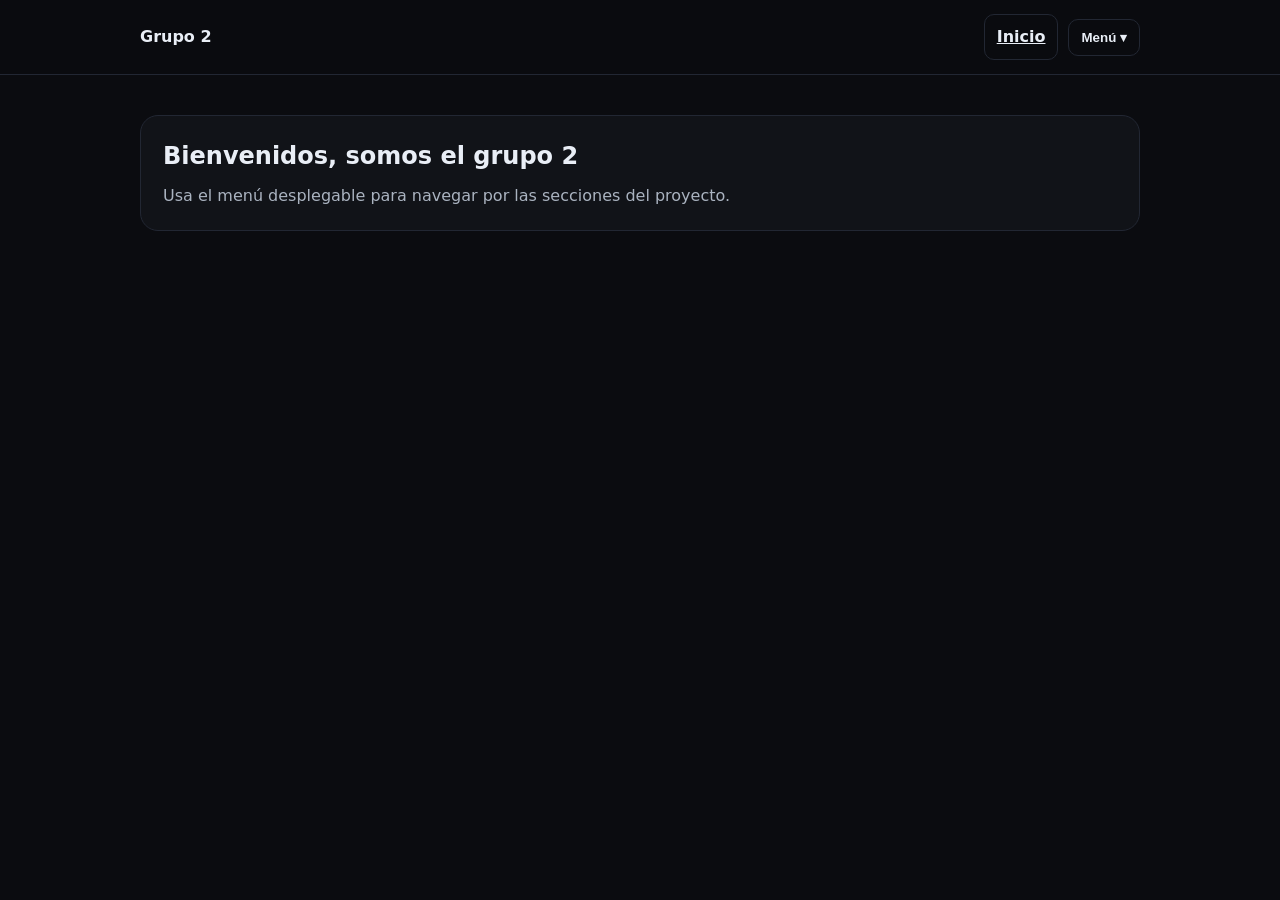
<file: TrabajoFinal/index.html>
<!doctype html>
<html lang="es">
<head>
  <meta charset="utf-8" />
  <meta name="viewport" content="width=device-width, initial-scale=1" />
  <title>Grupo 2 | Inicio</title>
  <link rel="stylesheet" href="assets/styles.css" />
</head>
<body>
<header>
  <div class="container">
    <nav class="navbar">
      <div class="brand">
        <a href="index.html">Grupo 2</a>
      </div>
      <div class="nav-actions">
        <a class="btn" href="index.html">Inicio</a>
        <div class="dropdown">
          <button id="menuBtn" class="btn">Menú ▾</button>
          <div id="menuPanel" class="dropdown-panel">
            
<a href="introduccion.html">1. Introducción</a>
<a href="origen.html">2. Origen y contextualización</a>
<a href="objetivo-general.html">3. Objetivo general</a>
<a href="objetivos-especificos.html">4. Objetivos específicos</a>
<a href="tareas.html">5. Tareas</a>
<a href="recursos-humanos.html">6. Recursos humanos</a>
<a href="recursos-materiales.html">7. Recursos materiales</a>
<a href="cronograma.html">8. Cronograma</a>
<a href="presupuesto.html">9. Presupuesto</a>
<a href="seguimiento-evaluacion.html">10. Seguimiento y evaluación</a>
<a href="anexos-documentacion-tecnica.html">11. Anexos: Documentación técnica</a>
<a href="bibliografia.html">12. Bibliografía</a>

          </div>
        </div>
      </div>
    </nav>
  </div>
</header>
<main>
  <div class="container">
    <section class="card">
      <h1>Bienvenidos, somos el grupo 2</h1>
      <p>Usa el menú desplegable para navegar por las secciones del proyecto.</p>
    </section>
  </div>
</main>
<script src="assets/menu.js"></script>
</body>
</html>
</file>
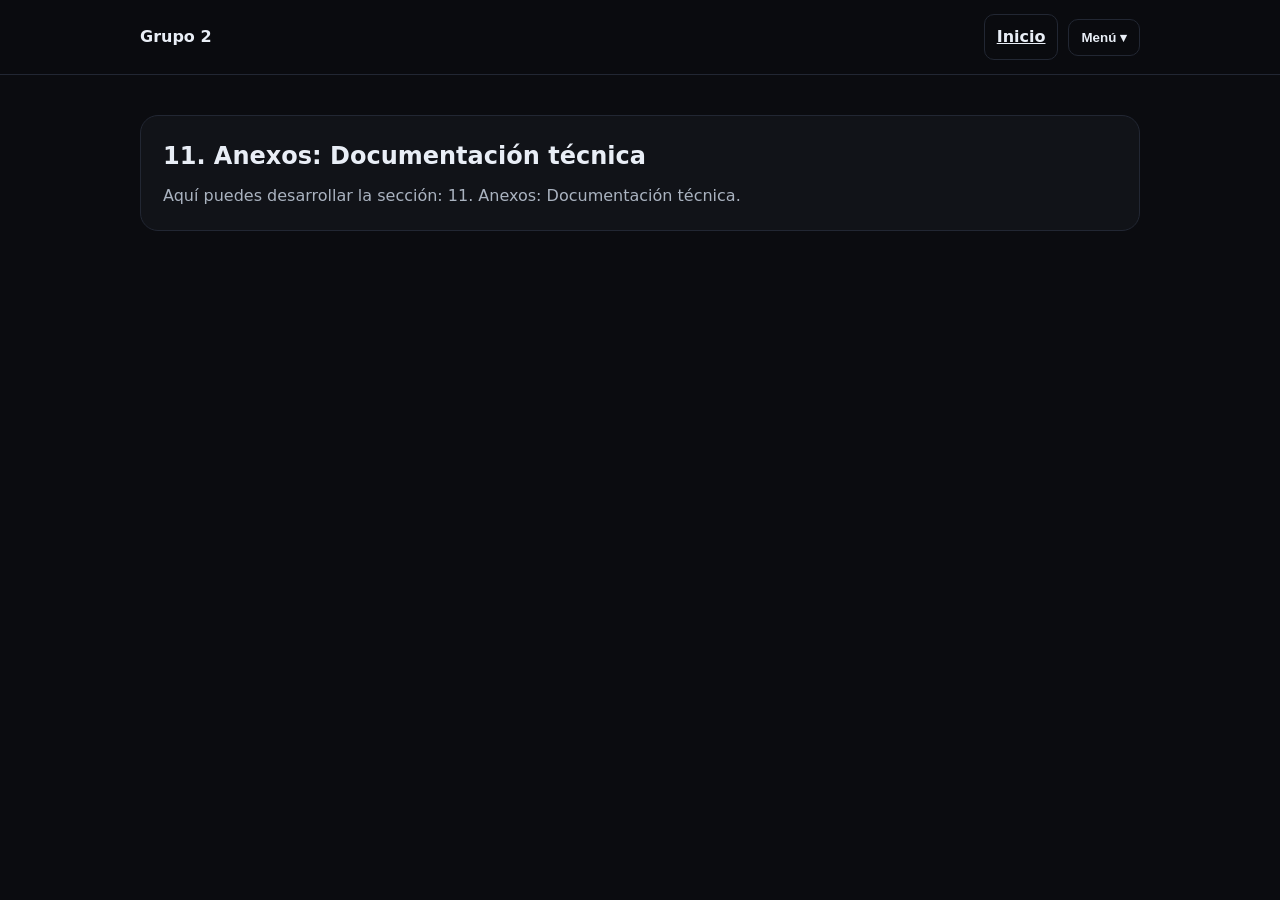
<file: TrabajoFinal/anexos-documentacion-tecnica.html>
<!doctype html>
<html lang="es">
<head>
  <meta charset="utf-8" />
  <meta name="viewport" content="width=device-width, initial-scale=1" />
  <title>Grupo 2 | 11. Anexos: Documentación técnica</title>
  <link rel="stylesheet" href="assets/styles.css" />
</head>
<body>
<header>
  <div class="container">
    <nav class="navbar">
      <div class="brand">
        <a href="index.html">Grupo 2</a>
      </div>
      <div class="nav-actions">
        <a class="btn" href="index.html">Inicio</a>
        <div class="dropdown">
          <button id="menuBtn" class="btn">Menú ▾</button>
          <div id="menuPanel" class="dropdown-panel">
            
<a href="introduccion.html">1. Introducción</a>
<a href="origen.html">2. Origen y contextualización</a>
<a href="objetivo-general.html">3. Objetivo general</a>
<a href="objetivos-especificos.html">4. Objetivos específicos</a>
<a href="tareas.html">5. Tareas</a>
<a href="recursos-humanos.html">6. Recursos humanos</a>
<a href="recursos-materiales.html">7. Recursos materiales</a>
<a href="cronograma.html">8. Cronograma</a>
<a href="presupuesto.html">9. Presupuesto</a>
<a href="seguimiento-evaluacion.html">10. Seguimiento y evaluación</a>
<a href="anexos-documentacion-tecnica.html">11. Anexos: Documentación técnica</a>
<a href="bibliografia.html">12. Bibliografía</a>

          </div>
        </div>
      </div>
    </nav>
  </div>
</header>
<main>
  <div class="container">
    <section class="card">
      <h1>11. Anexos: Documentación técnica</h1>
      <p>Aquí puedes desarrollar la sección: 11. Anexos: Documentación técnica.</p>
    </section>
  </div>
</main>
<script src="assets/menu.js"></script>
</body>
</html>
</file>
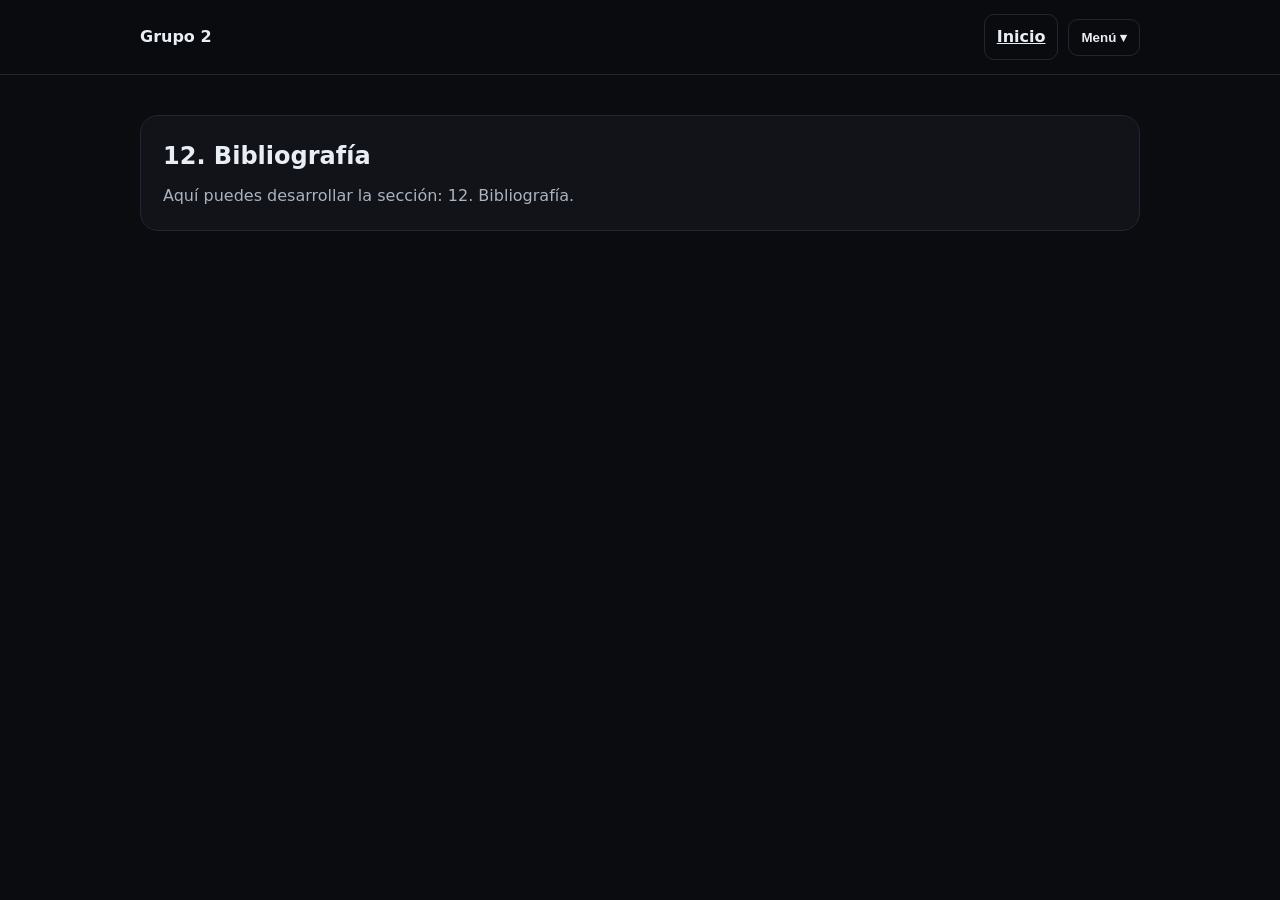
<file: TrabajoFinal/bibliografia.html>
<!doctype html>
<html lang="es">
<head>
  <meta charset="utf-8" />
  <meta name="viewport" content="width=device-width, initial-scale=1" />
  <title>Grupo 2 | 12. Bibliografía</title>
  <link rel="stylesheet" href="assets/styles.css" />
</head>
<body>
<header>
  <div class="container">
    <nav class="navbar">
      <div class="brand">
        <a href="index.html">Grupo 2</a>
      </div>
      <div class="nav-actions">
        <a class="btn" href="index.html">Inicio</a>
        <div class="dropdown">
          <button id="menuBtn" class="btn">Menú ▾</button>
          <div id="menuPanel" class="dropdown-panel">
            
<a href="introduccion.html">1. Introducción</a>
<a href="origen.html">2. Origen y contextualización</a>
<a href="objetivo-general.html">3. Objetivo general</a>
<a href="objetivos-especificos.html">4. Objetivos específicos</a>
<a href="tareas.html">5. Tareas</a>
<a href="recursos-humanos.html">6. Recursos humanos</a>
<a href="recursos-materiales.html">7. Recursos materiales</a>
<a href="cronograma.html">8. Cronograma</a>
<a href="presupuesto.html">9. Presupuesto</a>
<a href="seguimiento-evaluacion.html">10. Seguimiento y evaluación</a>
<a href="anexos-documentacion-tecnica.html">11. Anexos: Documentación técnica</a>
<a href="bibliografia.html">12. Bibliografía</a>

          </div>
        </div>
      </div>
    </nav>
  </div>
</header>
<main>
  <div class="container">
    <section class="card">
      <h1>12. Bibliografía</h1>
      <p>Aquí puedes desarrollar la sección: 12. Bibliografía.</p>
    </section>
  </div>
</main>
<script src="assets/menu.js"></script>
</body>
</html>
</file>
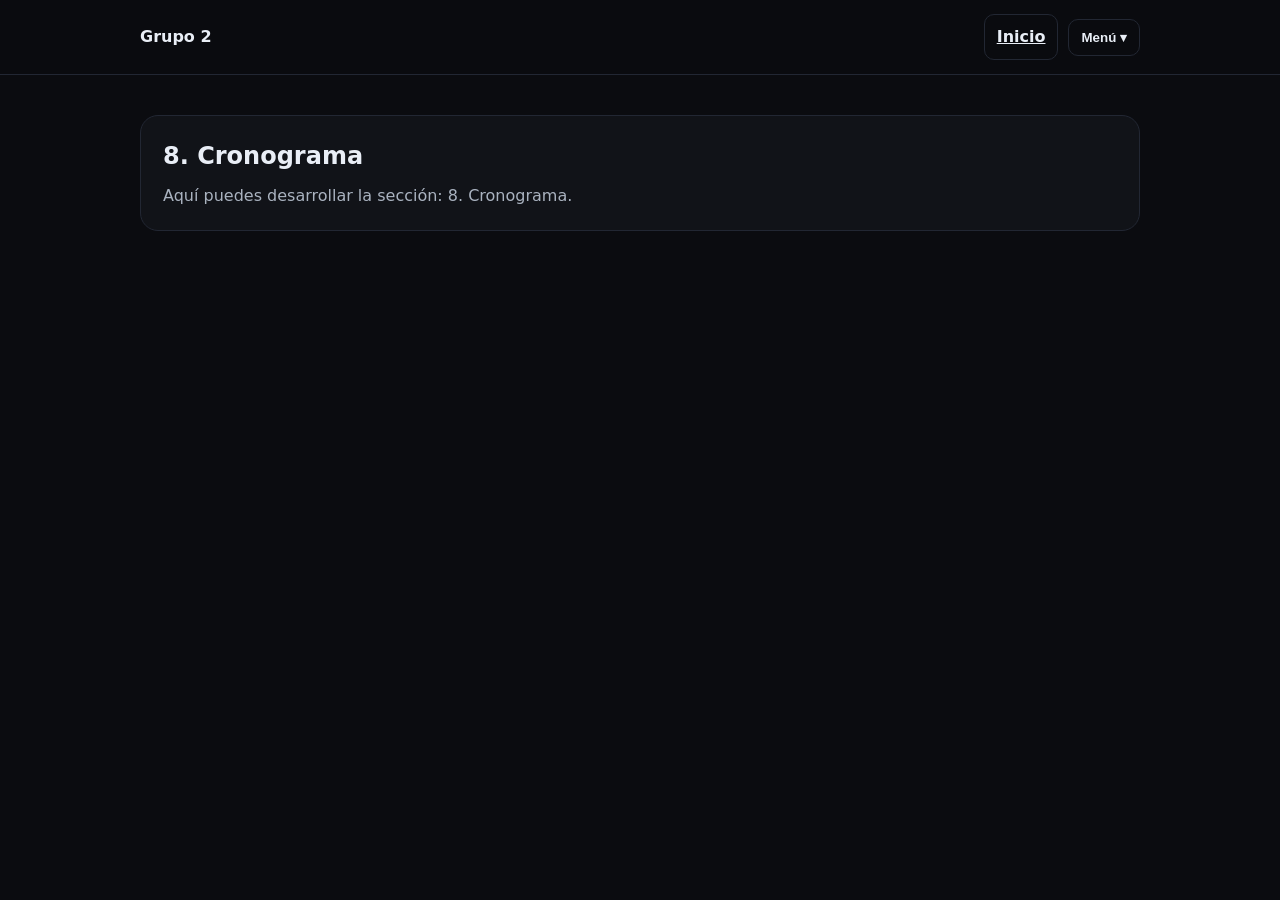
<file: TrabajoFinal/cronograma.html>
<!doctype html>
<html lang="es">
<head>
  <meta charset="utf-8" />
  <meta name="viewport" content="width=device-width, initial-scale=1" />
  <title>Grupo 2 | 8. Cronograma</title>
  <link rel="stylesheet" href="assets/styles.css" />
</head>
<body>
<header>
  <div class="container">
    <nav class="navbar">
      <div class="brand">
        <a href="index.html">Grupo 2</a>
      </div>
      <div class="nav-actions">
        <a class="btn" href="index.html">Inicio</a>
        <div class="dropdown">
          <button id="menuBtn" class="btn">Menú ▾</button>
          <div id="menuPanel" class="dropdown-panel">
            
<a href="introduccion.html">1. Introducción</a>
<a href="origen.html">2. Origen y contextualización</a>
<a href="objetivo-general.html">3. Objetivo general</a>
<a href="objetivos-especificos.html">4. Objetivos específicos</a>
<a href="tareas.html">5. Tareas</a>
<a href="recursos-humanos.html">6. Recursos humanos</a>
<a href="recursos-materiales.html">7. Recursos materiales</a>
<a href="cronograma.html">8. Cronograma</a>
<a href="presupuesto.html">9. Presupuesto</a>
<a href="seguimiento-evaluacion.html">10. Seguimiento y evaluación</a>
<a href="anexos-documentacion-tecnica.html">11. Anexos: Documentación técnica</a>
<a href="bibliografia.html">12. Bibliografía</a>

          </div>
        </div>
      </div>
    </nav>
  </div>
</header>
<main>
  <div class="container">
    <section class="card">
      <h1>8. Cronograma</h1>
      <p>Aquí puedes desarrollar la sección: 8. Cronograma.</p>
    </section>
  </div>
</main>
<script src="assets/menu.js"></script>
</body>
</html>
</file>
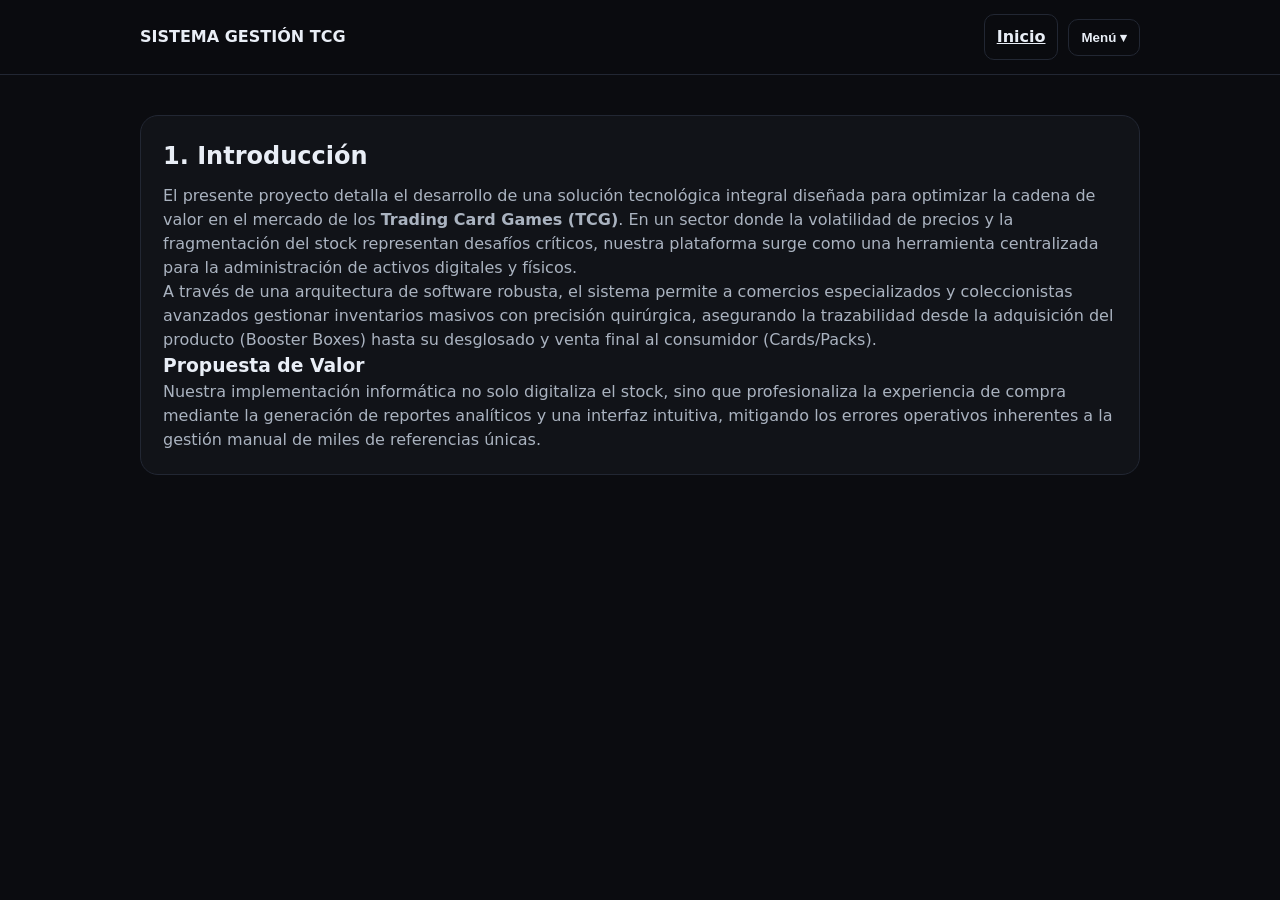
<file: TrabajoFinal/introduccion.html>
<!doctype html>
<html lang="es">
<head>
  <meta charset="utf-8" />
  <meta name="viewport" content="width=device-width, initial-scale=1" />
  <title>Proyecto TCG | 1. Introducción</title>
  <link rel="stylesheet" href="assets/styles.css" />
</head>
<body>
<header>
  <div class="container">
    <nav class="navbar">
      <div class="brand"><a href="index.html">SISTEMA GESTIÓN TCG</a></div>
      <div class="nav-actions">
        <a class="btn" href="index.html">Inicio</a>
        <div class="dropdown">
          <button id="menuBtn" class="btn">Menú ▾</button>
          <div id="menuPanel" class="dropdown-panel">
            <a href="introduccion.html">1. Introducción</a>
            <a href="origen.html">2. Origen y Contextualización</a>
            <a href="objetivo-general.html">3. Objetivo General</a>
            <a href="objetivos-especificos.html">4. Objetivos Específicos</a>
            <a href="tareas.html">5. Tareas</a>
            <a href="recursos-humanos.html">6. Recursos humanos</a>
            <a href="recursos-materiales.html">7. Recursos materiales</a>
            <a href="cronograma.html">8. Cronograma</a>
            <a href="presupuesto.html">9. Presupuesto</a>
            <a href="seguimiento-evaluacion.html">10. Seguimiento y evaluación</a>
            <a href="anexos-documentacion-tecnica.html">11. Anexos: Documentación técnica</a>
            <a href="bibliografia.html">12. Bibliografía</a>
          </div>
        </div>
      </div>
    </nav>
  </div>
</header>
<main>
  <div class="container">
    <section class="card">
      <h1>1. Introducción</h1>
      <p>El presente proyecto detalla el desarrollo de una solución tecnológica integral diseñada para optimizar la cadena de valor en el mercado de los <strong>Trading Card Games (TCG)</strong>. En un sector donde la volatilidad de precios y la fragmentación del stock representan desafíos críticos, nuestra plataforma surge como una herramienta centralizada para la administración de activos digitales y físicos.</p>
      
      <p>A través de una arquitectura de software robusta, el sistema permite a comercios especializados y coleccionistas avanzados gestionar inventarios masivos con precisión quirúrgica, asegurando la trazabilidad desde la adquisición del producto (Booster Boxes) hasta su desglosado y venta final al consumidor (Cards/Packs).</p>
      
      <h3>Propuesta de Valor</h3>
      <p>Nuestra implementación informática no solo digitaliza el stock, sino que profesionaliza la experiencia de compra mediante la generación de reportes analíticos y una interfaz intuitiva, mitigando los errores operativos inherentes a la gestión manual de miles de referencias únicas.</p>
    </section>
  </div>
</main>
<script src="assets/menu.js"></script>
</body>
</html>
</file>
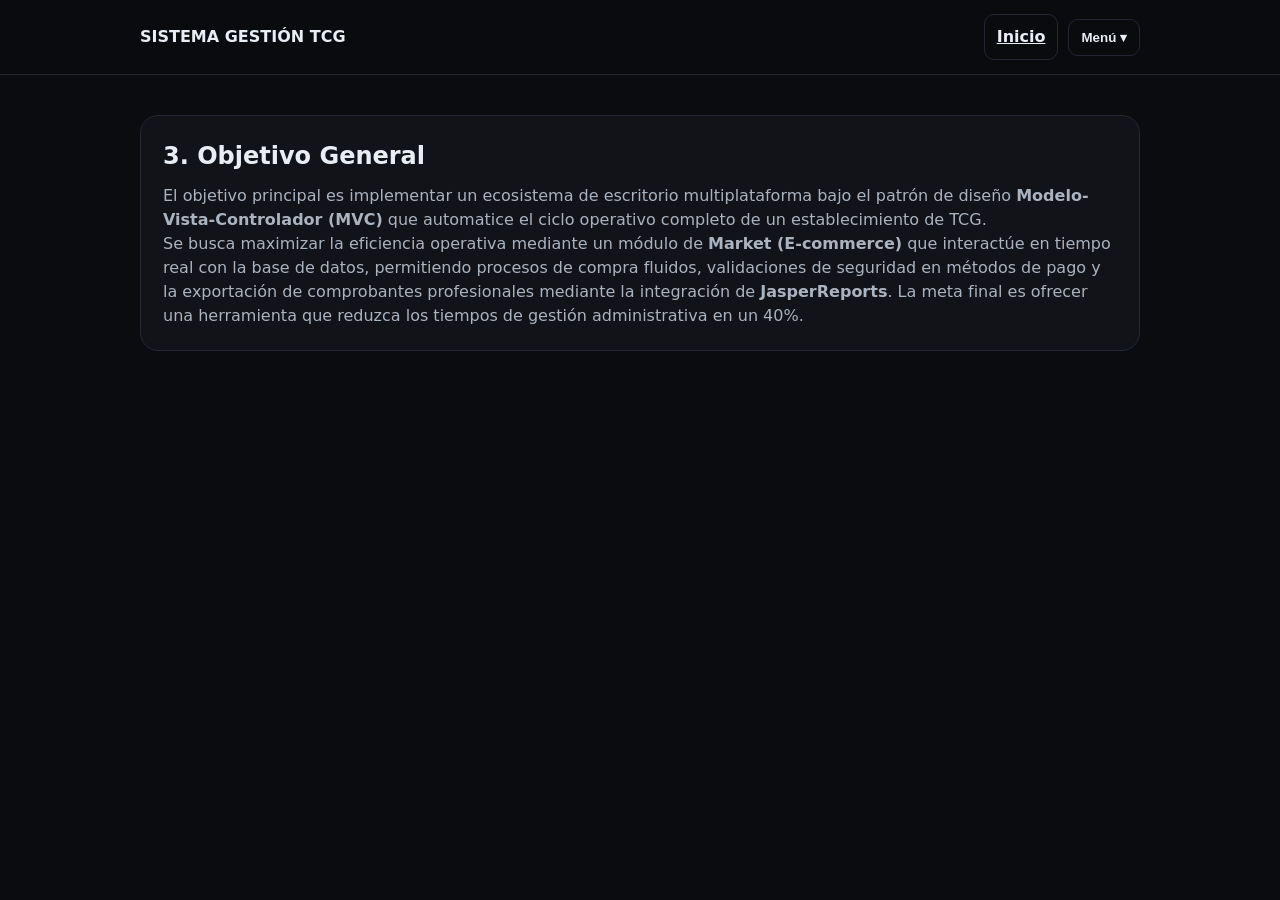
<file: TrabajoFinal/objetivo-general.html>
<!doctype html>
<html lang="es">
<head>
  <meta charset="utf-8" />
  <meta name="viewport" content="width=device-width, initial-scale=1" />
  <title>Proyecto TCG | 3. Objetivo General</title>
  <link rel="stylesheet" href="assets/styles.css" />
</head>
<body>
<header>
  <div class="container">
    <nav class="navbar">
      <div class="brand"><a href="index.html">SISTEMA GESTIÓN TCG</a></div>
      <div class="nav-actions">
        <a class="btn" href="index.html">Inicio</a>
        <div class="dropdown">
          <button id="menuBtn" class="btn">Menú ▾</button>
          <div id="menuPanel" class="dropdown-panel">
            <a href="introduccion.html">1. Introducción</a>
            <a href="origen.html">2. Origen y Contextualización</a>
            <a href="objetivo-general.html">3. Objetivo General</a>
            <a href="objetivos-especificos.html">4. Objetivos Específicos</a>
            <a href="tareas.html">5. Tareas</a>
            <a href="recursos-humanos.html">6. Recursos humanos</a>
            <a href="recursos-materiales.html">7. Recursos materiales</a>
            <a href="cronograma.html">8. Cronograma</a>
            <a href="presupuesto.html">9. Presupuesto</a>
            <a href="seguimiento-evaluacion.html">10. Seguimiento y evaluación</a>
            <a href="anexos-documentacion-tecnica.html">11. Anexos: Documentación técnica</a>
            <a href="bibliografia.html">12. Bibliografía</a>
          </div>
        </div>
      </div>
    </nav>
  </div>
</header>
<main>
  <div class="container">
    <section class="card">
      <h1>3. Objetivo General</h1>
      <p>El objetivo principal es implementar un ecosistema de escritorio multiplataforma bajo el patrón de diseño <strong>Modelo-Vista-Controlador (MVC)</strong> que automatice el ciclo operativo completo de un establecimiento de TCG.</p>
      
      <p>Se busca maximizar la eficiencia operativa mediante un módulo de <strong>Market (E-commerce)</strong> que interactúe en tiempo real con la base de datos, permitiendo procesos de compra fluidos, validaciones de seguridad en métodos de pago y la exportación de comprobantes profesionales mediante la integración de <strong>JasperReports</strong>. La meta final es ofrecer una herramienta que reduzca los tiempos de gestión administrativa en un 40%.</p>
    </section>
  </div>
</main>
<script src="assets/menu.js"></script>
</body>
</html>
</file>
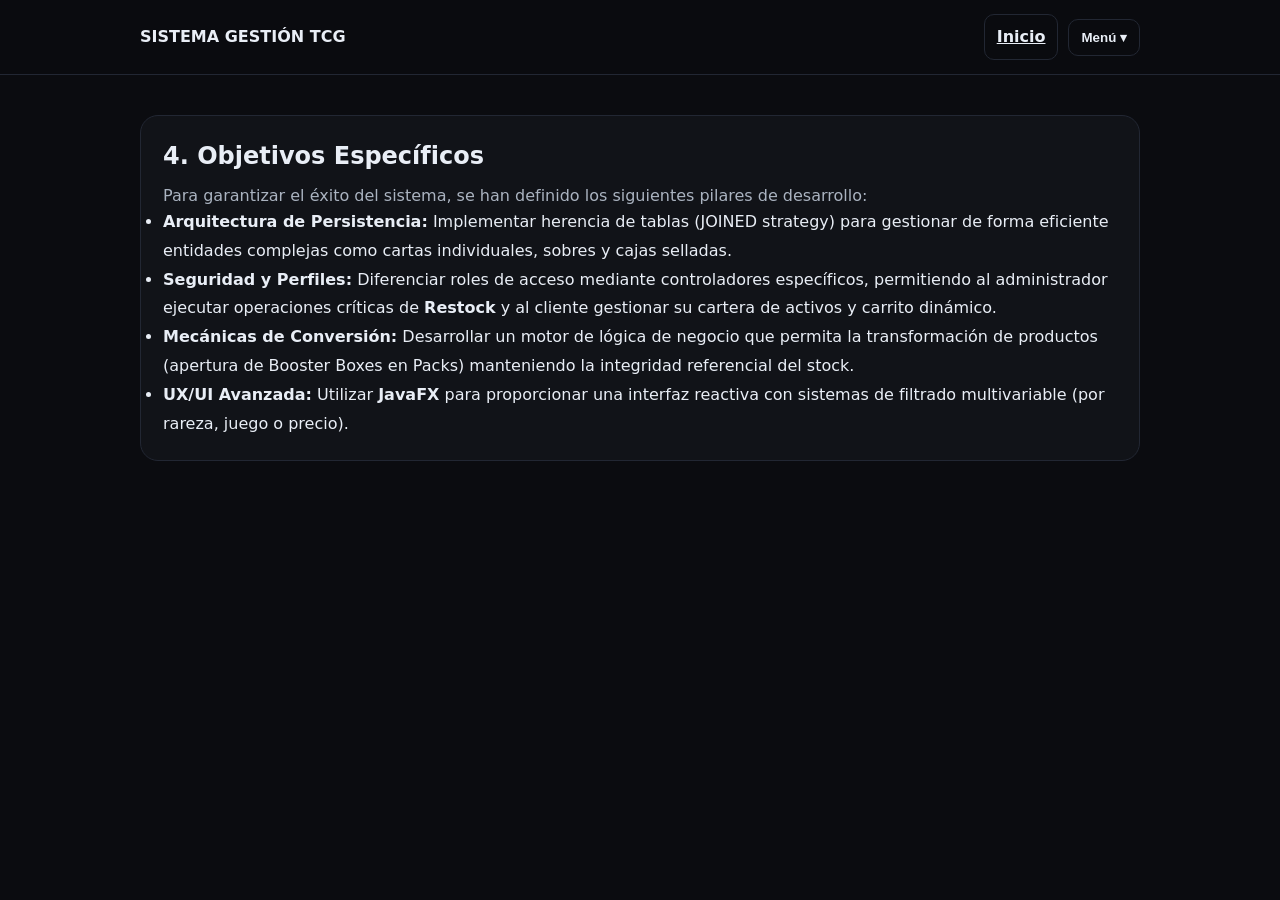
<file: TrabajoFinal/objetivos-especificos.html>
<!doctype html>
<html lang="es">
<head>
  <meta charset="utf-8" />
  <meta name="viewport" content="width=device-width, initial-scale=1" />
  <title>Proyecto TCG | 4. Objetivos Específicos</title>
  <link rel="stylesheet" href="assets/styles.css" />
</head>
<body>
<header>
  <div class="container">
    <nav class="navbar">
      <div class="brand"><a href="index.html">SISTEMA GESTIÓN TCG</a></div>
      <div class="nav-actions">
        <a class="btn" href="index.html">Inicio</a>
        <div class="dropdown">
          <button id="menuBtn" class="btn">Menú ▾</button>
          <div id="menuPanel" class="dropdown-panel">
            <a href="introduccion.html">1. Introducción</a>
            <a href="origen.html">2. Origen y Contextualización</a>
            <a href="objetivo-general.html">3. Objetivo General</a>
            <a href="objetivos-especificos.html">4. Objetivos Específicos</a>
            <a href="tareas.html">5. Tareas</a>
            <a href="recursos-humanos.html">6. Recursos humanos</a>
            <a href="recursos-materiales.html">7. Recursos materiales</a>
            <a href="cronograma.html">8. Cronograma</a>
            <a href="presupuesto.html">9. Presupuesto</a>
            <a href="seguimiento-evaluacion.html">10. Seguimiento y evaluación</a>
            <a href="anexos-documentacion-tecnica.html">11. Anexos: Documentación técnica</a>
            <a href="bibliografia.html">12. Bibliografía</a>
          </div>
        </div>
      </div>
    </nav>
  </div>
</header>
<main>
  <div class="container">
    <section class="card">
      <h1>4. Objetivos Específicos</h1>
      <p>Para garantizar el éxito del sistema, se han definido los siguientes pilares de desarrollo:</p>
      
      <ul style="line-height: 1.8;">
        <li><strong>Arquitectura de Persistencia:</strong> Implementar herencia de tablas (JOINED strategy) para gestionar de forma eficiente entidades complejas como cartas individuales, sobres y cajas selladas.</li>
        <li><strong>Seguridad y Perfiles:</strong> Diferenciar roles de acceso mediante controladores específicos, permitiendo al administrador ejecutar operaciones críticas de <strong>Restock</strong> y al cliente gestionar su cartera de activos y carrito dinámico.</li>
        <li><strong>Mecánicas de Conversión:</strong> Desarrollar un motor de lógica de negocio que permita la transformación de productos (apertura de Booster Boxes en Packs) manteniendo la integridad referencial del stock.</li>
        <li><strong>UX/UI Avanzada:</strong> Utilizar <strong>JavaFX</strong> para proporcionar una interfaz reactiva con sistemas de filtrado multivariable (por rareza, juego o precio).</li>
      </ul>
    </section>
  </div>
</main>
<script src="assets/menu.js"></script>
</body>
</html>
</file>
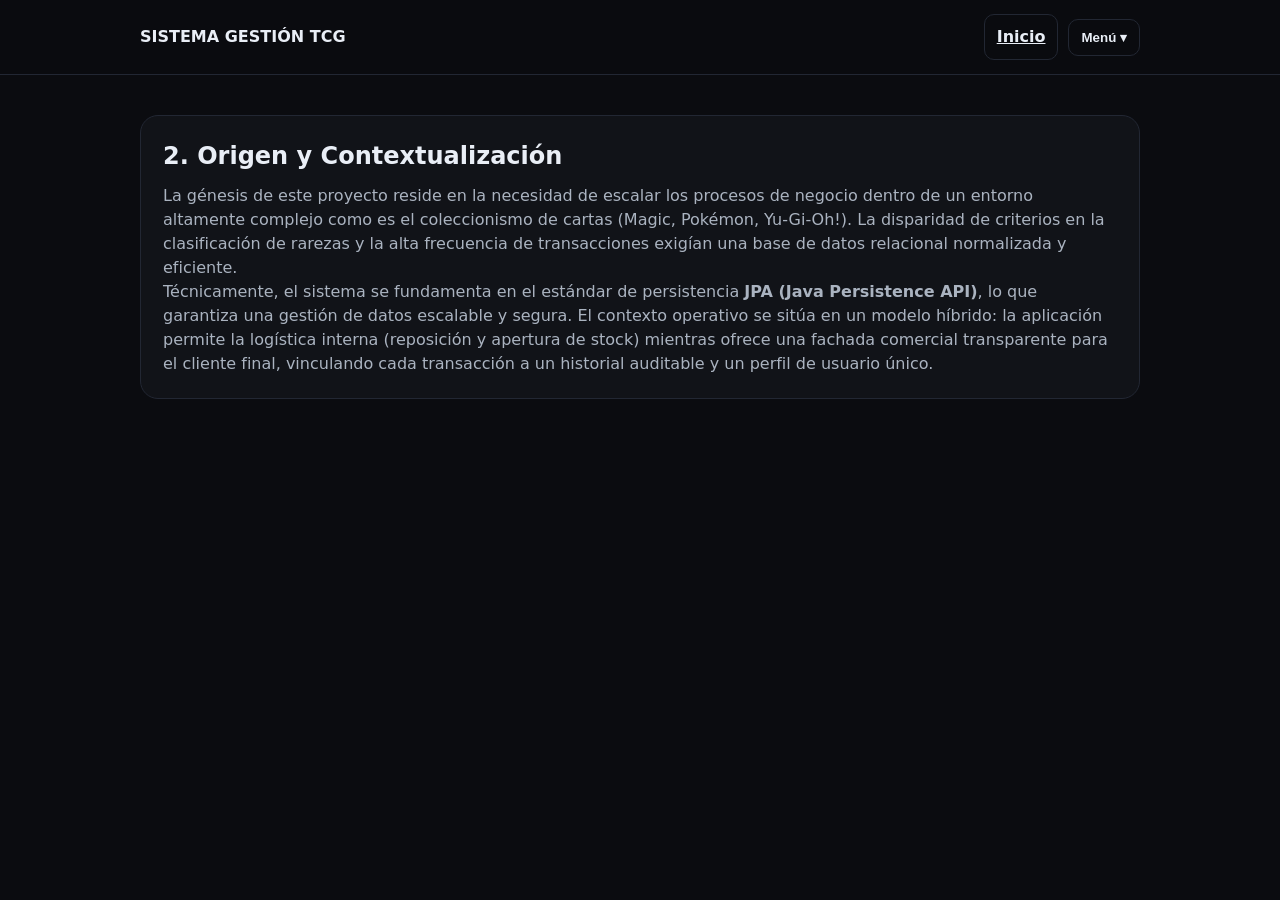
<file: TrabajoFinal/origen.html>
<!doctype html>
<html lang="es">
<head>
  <meta charset="utf-8" />
  <meta name="viewport" content="width=device-width, initial-scale=1" />
  <title>Proyecto TCG | 2. Origen</title>
  <link rel="stylesheet" href="assets/styles.css" />
</head>
<body>
<header>
  <div class="container">
    <nav class="navbar">
      <div class="brand"><a href="index.html">SISTEMA GESTIÓN TCG</a></div>
      <div class="nav-actions">
        <a class="btn" href="index.html">Inicio</a>
        <div class="dropdown">
          <button id="menuBtn" class="btn">Menú ▾</button>
          <div id="menuPanel" class="dropdown-panel">
            <a href="introduccion.html">1. Introducción</a>
            <a href="origen.html">2. Origen y Contextualización</a>
            <a href="objetivo-general.html">3. Objetivo General</a>
            <a href="objetivos-especificos.html">4. Objetivos Específicos</a>
            <a href="tareas.html">5. Tareas</a>
            <a href="recursos-humanos.html">6. Recursos humanos</a>
            <a href="recursos-materiales.html">7. Recursos materiales</a>
            <a href="cronograma.html">8. Cronograma</a>
            <a href="presupuesto.html">9. Presupuesto</a>
            <a href="seguimiento-evaluacion.html">10. Seguimiento y evaluación</a>
            <a href="anexos-documentacion-tecnica.html">11. Anexos: Documentación técnica</a>
            <a href="bibliografia.html">12. Bibliografía</a>
          </div>
        </div>
      </div>
    </nav>
  </div>
</header>
<main>
  <div class="container">
    <section class="card">
      <h1>2. Origen y Contextualización</h1>
      <p>La génesis de este proyecto reside en la necesidad de escalar los procesos de negocio dentro de un entorno altamente complejo como es el coleccionismo de cartas (Magic, Pokémon, Yu-Gi-Oh!). La disparidad de criterios en la clasificación de rarezas y la alta frecuencia de transacciones exigían una base de datos relacional normalizada y eficiente.</p>
      
      <p>Técnicamente, el sistema se fundamenta en el estándar de persistencia <strong>JPA (Java Persistence API)</strong>, lo que garantiza una gestión de datos escalable y segura. El contexto operativo se sitúa en un modelo híbrido: la aplicación permite la logística interna (reposición y apertura de stock) mientras ofrece una fachada comercial transparente para el cliente final, vinculando cada transacción a un historial auditable y un perfil de usuario único.</p>
    </section>
  </div>
</main>
<script src="assets/menu.js"></script>
</body>
</html>
</file>
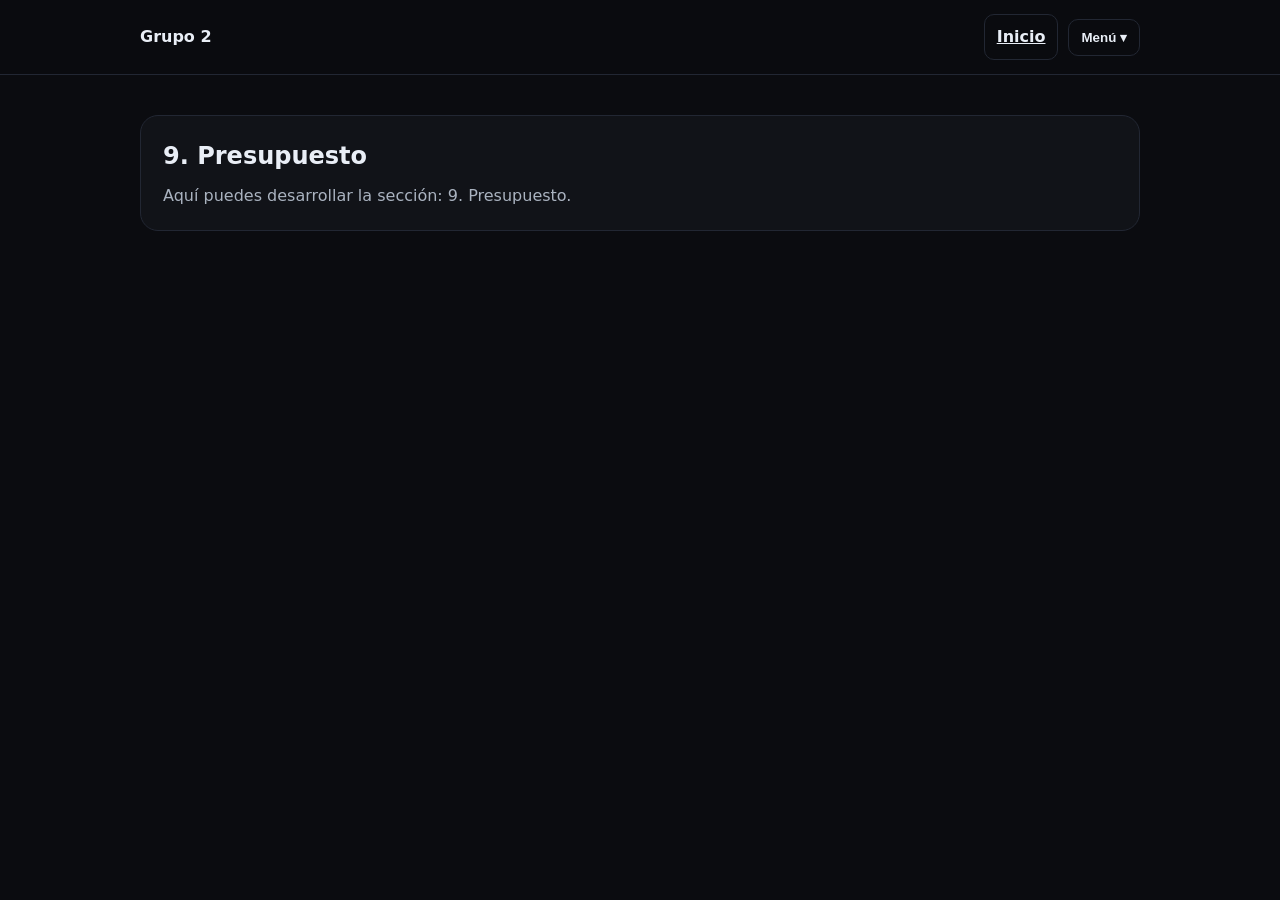
<file: TrabajoFinal/presupuesto.html>
<!doctype html>
<html lang="es">
<head>
  <meta charset="utf-8" />
  <meta name="viewport" content="width=device-width, initial-scale=1" />
  <title>Grupo 2 | 9. Presupuesto</title>
  <link rel="stylesheet" href="assets/styles.css" />
</head>
<body>
<header>
  <div class="container">
    <nav class="navbar">
      <div class="brand">
        <a href="index.html">Grupo 2</a>
      </div>
      <div class="nav-actions">
        <a class="btn" href="index.html">Inicio</a>
        <div class="dropdown">
          <button id="menuBtn" class="btn">Menú ▾</button>
          <div id="menuPanel" class="dropdown-panel">
            
<a href="introduccion.html">1. Introducción</a>
<a href="origen.html">2. Origen y contextualización</a>
<a href="objetivo-general.html">3. Objetivo general</a>
<a href="objetivos-especificos.html">4. Objetivos específicos</a>
<a href="tareas.html">5. Tareas</a>
<a href="recursos-humanos.html">6. Recursos humanos</a>
<a href="recursos-materiales.html">7. Recursos materiales</a>
<a href="cronograma.html">8. Cronograma</a>
<a href="presupuesto.html">9. Presupuesto</a>
<a href="seguimiento-evaluacion.html">10. Seguimiento y evaluación</a>
<a href="anexos-documentacion-tecnica.html">11. Anexos: Documentación técnica</a>
<a href="bibliografia.html">12. Bibliografía</a>

          </div>
        </div>
      </div>
    </nav>
  </div>
</header>
<main>
  <div class="container">
    <section class="card">
      <h1>9. Presupuesto</h1>
      <p>Aquí puedes desarrollar la sección: 9. Presupuesto.</p>
    </section>
  </div>
</main>
<script src="assets/menu.js"></script>
</body>
</html>
</file>
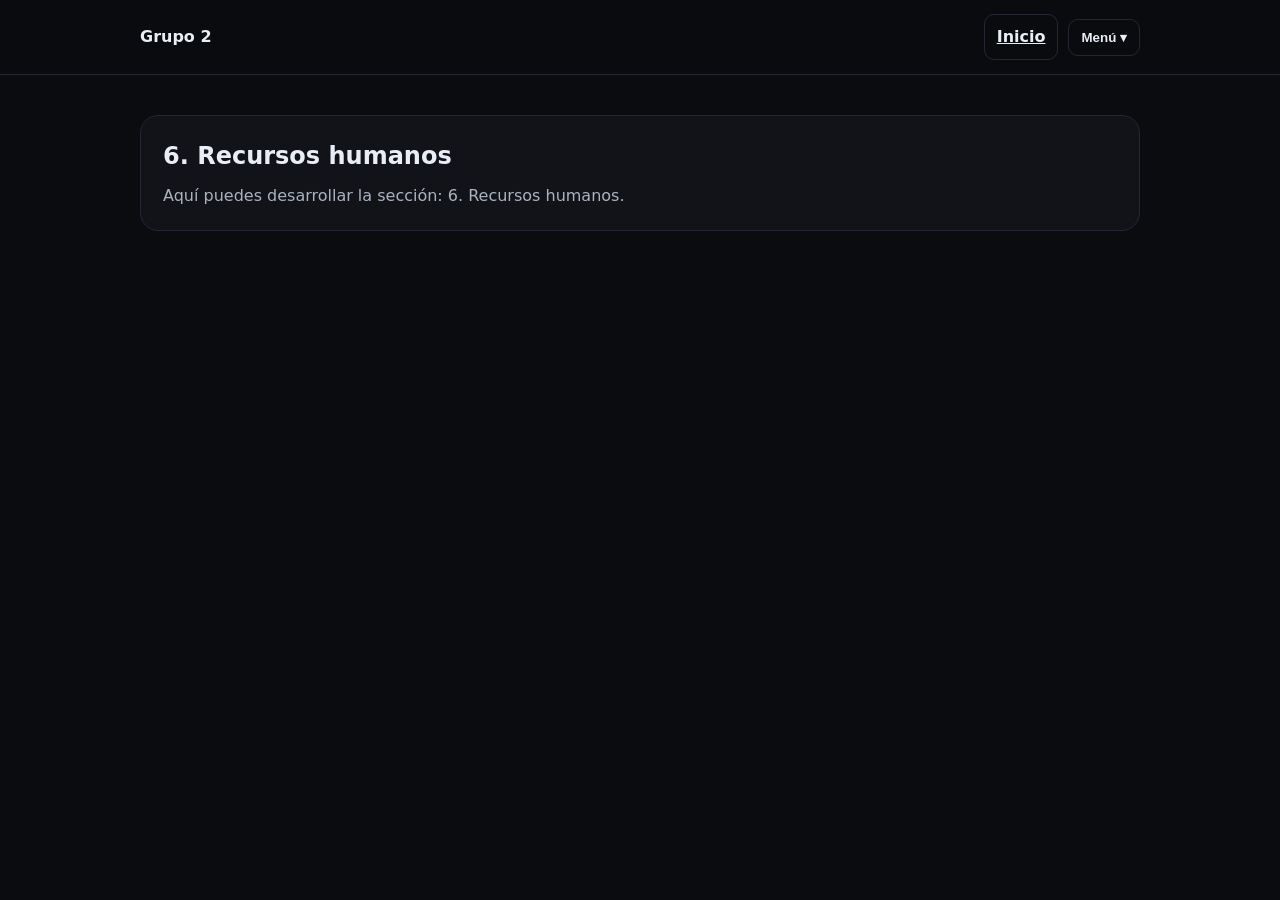
<file: TrabajoFinal/recursos-humanos.html>
<!doctype html>
<html lang="es">
<head>
  <meta charset="utf-8" />
  <meta name="viewport" content="width=device-width, initial-scale=1" />
  <title>Grupo 2 | 6. Recursos humanos</title>
  <link rel="stylesheet" href="assets/styles.css" />
</head>
<body>
<header>
  <div class="container">
    <nav class="navbar">
      <div class="brand">
        <a href="index.html">Grupo 2</a>
      </div>
      <div class="nav-actions">
        <a class="btn" href="index.html">Inicio</a>
        <div class="dropdown">
          <button id="menuBtn" class="btn">Menú ▾</button>
          <div id="menuPanel" class="dropdown-panel">
            
<a href="introduccion.html">1. Introducción</a>
<a href="origen.html">2. Origen y contextualización</a>
<a href="objetivo-general.html">3. Objetivo general</a>
<a href="objetivos-especificos.html">4. Objetivos específicos</a>
<a href="tareas.html">5. Tareas</a>
<a href="recursos-humanos.html">6. Recursos humanos</a>
<a href="recursos-materiales.html">7. Recursos materiales</a>
<a href="cronograma.html">8. Cronograma</a>
<a href="presupuesto.html">9. Presupuesto</a>
<a href="seguimiento-evaluacion.html">10. Seguimiento y evaluación</a>
<a href="anexos-documentacion-tecnica.html">11. Anexos: Documentación técnica</a>
<a href="bibliografia.html">12. Bibliografía</a>

          </div>
        </div>
      </div>
    </nav>
  </div>
</header>
<main>
  <div class="container">
    <section class="card">
      <h1>6. Recursos humanos</h1>
      <p>Aquí puedes desarrollar la sección: 6. Recursos humanos.</p>
    </section>
  </div>
</main>
<script src="assets/menu.js"></script>
</body>
</html>
</file>
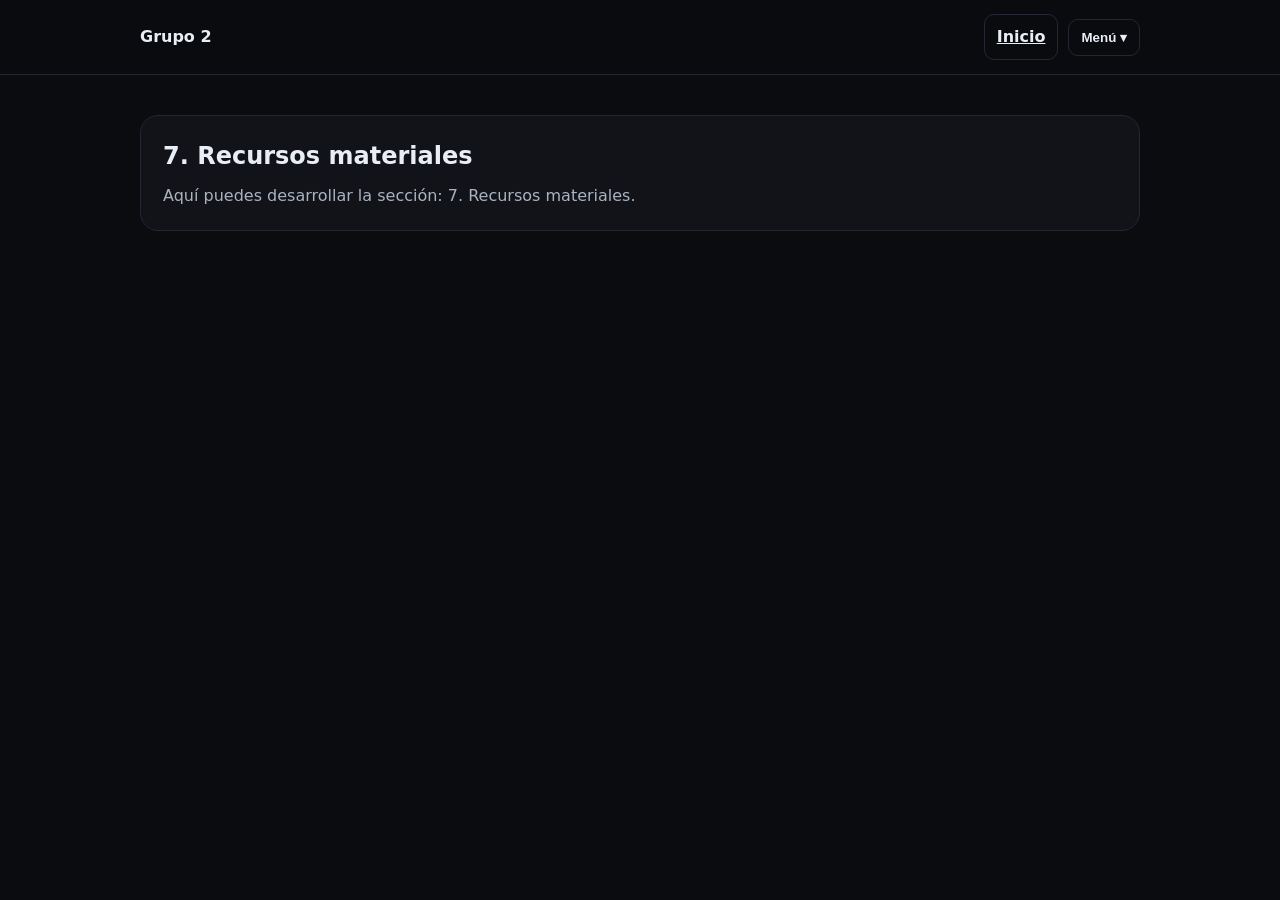
<file: TrabajoFinal/recursos-materiales.html>
<!doctype html>
<html lang="es">
<head>
  <meta charset="utf-8" />
  <meta name="viewport" content="width=device-width, initial-scale=1" />
  <title>Grupo 2 | 7. Recursos materiales</title>
  <link rel="stylesheet" href="assets/styles.css" />
</head>
<body>
<header>
  <div class="container">
    <nav class="navbar">
      <div class="brand">
        <a href="index.html">Grupo 2</a>
      </div>
      <div class="nav-actions">
        <a class="btn" href="index.html">Inicio</a>
        <div class="dropdown">
          <button id="menuBtn" class="btn">Menú ▾</button>
          <div id="menuPanel" class="dropdown-panel">
            
<a href="introduccion.html">1. Introducción</a>
<a href="origen.html">2. Origen y contextualización</a>
<a href="objetivo-general.html">3. Objetivo general</a>
<a href="objetivos-especificos.html">4. Objetivos específicos</a>
<a href="tareas.html">5. Tareas</a>
<a href="recursos-humanos.html">6. Recursos humanos</a>
<a href="recursos-materiales.html">7. Recursos materiales</a>
<a href="cronograma.html">8. Cronograma</a>
<a href="presupuesto.html">9. Presupuesto</a>
<a href="seguimiento-evaluacion.html">10. Seguimiento y evaluación</a>
<a href="anexos-documentacion-tecnica.html">11. Anexos: Documentación técnica</a>
<a href="bibliografia.html">12. Bibliografía</a>

          </div>
        </div>
      </div>
    </nav>
  </div>
</header>
<main>
  <div class="container">
    <section class="card">
      <h1>7. Recursos materiales</h1>
      <p>Aquí puedes desarrollar la sección: 7. Recursos materiales.</p>
    </section>
  </div>
</main>
<script src="assets/menu.js"></script>
</body>
</html>
</file>
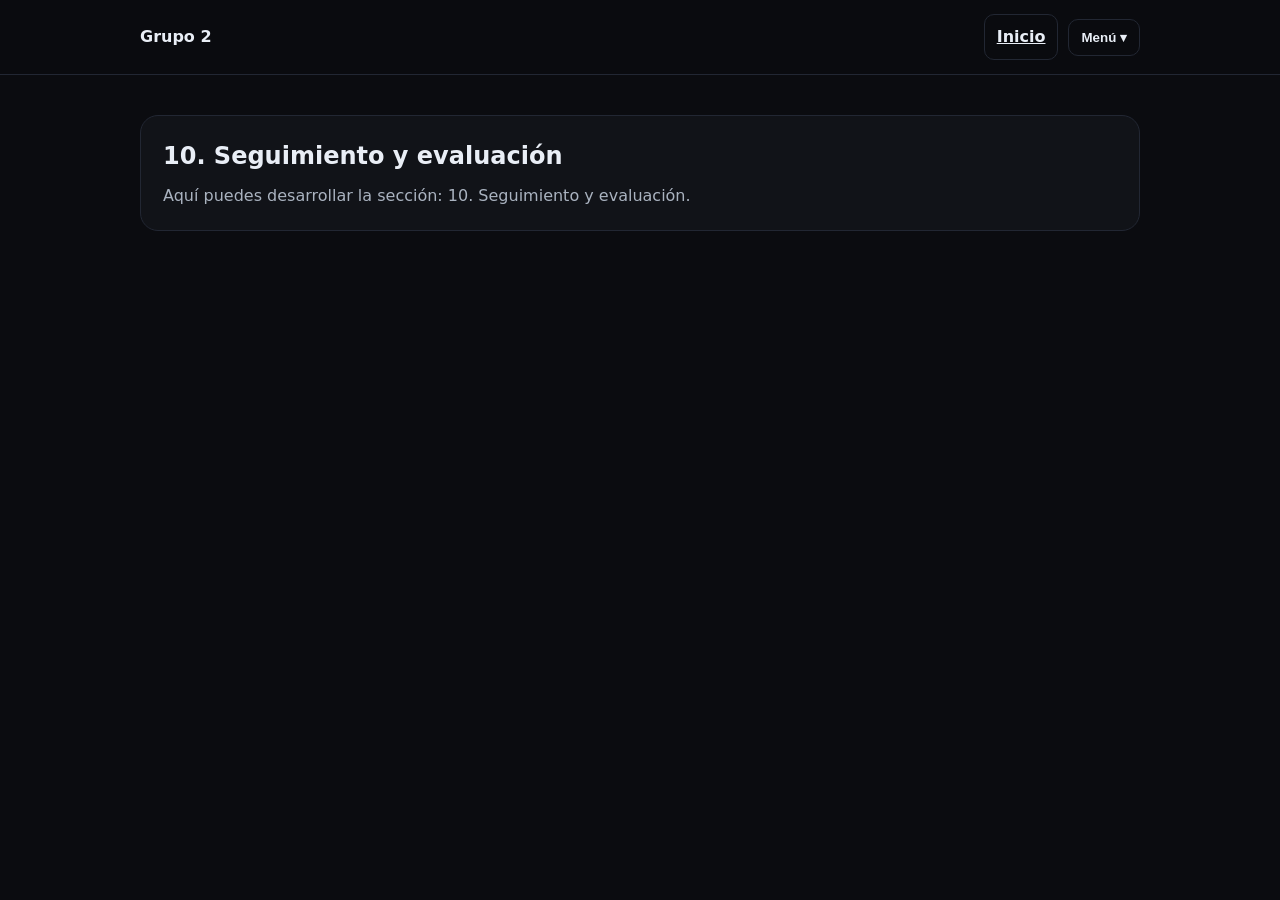
<file: TrabajoFinal/seguimiento-evaluacion.html>
<!doctype html>
<html lang="es">
<head>
  <meta charset="utf-8" />
  <meta name="viewport" content="width=device-width, initial-scale=1" />
  <title>Grupo 2 | 10. Seguimiento y evaluación</title>
  <link rel="stylesheet" href="assets/styles.css" />
</head>
<body>
<header>
  <div class="container">
    <nav class="navbar">
      <div class="brand">
        <a href="index.html">Grupo 2</a>
      </div>
      <div class="nav-actions">
        <a class="btn" href="index.html">Inicio</a>
        <div class="dropdown">
          <button id="menuBtn" class="btn">Menú ▾</button>
          <div id="menuPanel" class="dropdown-panel">
            
<a href="introduccion.html">1. Introducción</a>
<a href="origen.html">2. Origen y contextualización</a>
<a href="objetivo-general.html">3. Objetivo general</a>
<a href="objetivos-especificos.html">4. Objetivos específicos</a>
<a href="tareas.html">5. Tareas</a>
<a href="recursos-humanos.html">6. Recursos humanos</a>
<a href="recursos-materiales.html">7. Recursos materiales</a>
<a href="cronograma.html">8. Cronograma</a>
<a href="presupuesto.html">9. Presupuesto</a>
<a href="seguimiento-evaluacion.html">10. Seguimiento y evaluación</a>
<a href="anexos-documentacion-tecnica.html">11. Anexos: Documentación técnica</a>
<a href="bibliografia.html">12. Bibliografía</a>

          </div>
        </div>
      </div>
    </nav>
  </div>
</header>
<main>
  <div class="container">
    <section class="card">
      <h1>10. Seguimiento y evaluación</h1>
      <p>Aquí puedes desarrollar la sección: 10. Seguimiento y evaluación.</p>
    </section>
  </div>
</main>
<script src="assets/menu.js"></script>
</body>
</html>
</file>
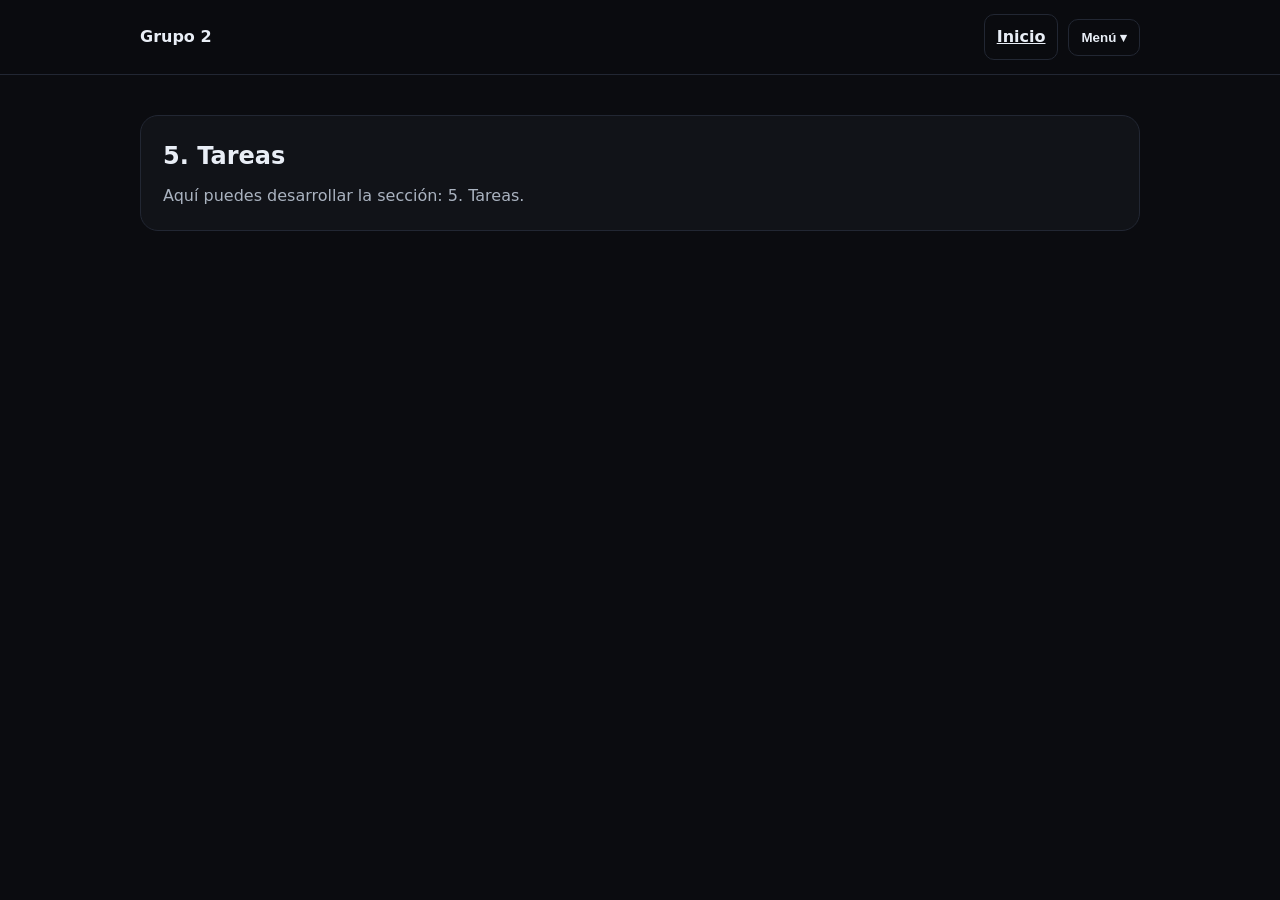
<file: TrabajoFinal/tareas.html>
<!doctype html>
<html lang="es">
<head>
  <meta charset="utf-8" />
  <meta name="viewport" content="width=device-width, initial-scale=1" />
  <title>Grupo 2 | 5. Tareas</title>
  <link rel="stylesheet" href="assets/styles.css" />
</head>
<body>
<header>
  <div class="container">
    <nav class="navbar">
      <div class="brand">
        <a href="index.html">Grupo 2</a>
      </div>
      <div class="nav-actions">
        <a class="btn" href="index.html">Inicio</a>
        <div class="dropdown">
          <button id="menuBtn" class="btn">Menú ▾</button>
          <div id="menuPanel" class="dropdown-panel">
            
<a href="introduccion.html">1. Introducción</a>
<a href="origen.html">2. Origen y contextualización</a>
<a href="objetivo-general.html">3. Objetivo general</a>
<a href="objetivos-especificos.html">4. Objetivos específicos</a>
<a href="tareas.html">5. Tareas</a>
<a href="recursos-humanos.html">6. Recursos humanos</a>
<a href="recursos-materiales.html">7. Recursos materiales</a>
<a href="cronograma.html">8. Cronograma</a>
<a href="presupuesto.html">9. Presupuesto</a>
<a href="seguimiento-evaluacion.html">10. Seguimiento y evaluación</a>
<a href="anexos-documentacion-tecnica.html">11. Anexos: Documentación técnica</a>
<a href="bibliografia.html">12. Bibliografía</a>

          </div>
        </div>
      </div>
    </nav>
  </div>
</header>
<main>
  <div class="container">
    <section class="card">
      <h1>5. Tareas</h1>
      <p>Aquí puedes desarrollar la sección: 5. Tareas.</p>
    </section>
  </div>
</main>
<script src="assets/menu.js"></script>
</body>
</html>
</file>
<file: TrabajoFinal/assets/styles.css>
:root{
  --bg:#0b0c10;
  --card:#111318;
  --text:#e9eef6;
  --muted:#aab3c0;
  --line:#222733;
  --accent:#7aa2ff;
}
*{ box-sizing:border-box; margin:0; padding:0; }
body{
  font-family: system-ui, -apple-system, Segoe UI, Roboto, Arial, sans-serif;
  background: var(--bg);
  color: var(--text);
  line-height: 1.5;
}
header{
  position: sticky;
  top:0;
  background: rgba(11,12,16,.85);
  backdrop-filter: blur(10px);
  border-bottom: 1px solid var(--line);
  z-index: 50;
}
.container{
  width: min(1000px, 92%);
  margin: 0 auto;
}
.navbar{
  display:flex;
  align-items:center;
  justify-content:space-between;
  padding: 14px 0;
  gap: 16px;
}
.brand a{
  color: var(--text);
  text-decoration:none;
  font-weight: 700;
}
.nav-actions{
  display:flex;
  align-items:center;
  gap: 10px;
}
.btn{
  border: 1px solid var(--line);
  background: transparent;
  color: var(--text);
  padding: 10px 12px;
  border-radius: 10px;
  cursor:pointer;
  font-weight: 600;
}
.btn:hover{ border-color: rgba(122,162,255,.6); }
.dropdown{ position: relative; }
.dropdown-panel{
  position:absolute;
  right:0;
  top: calc(100% + 10px);
  width: 320px;
  background: var(--card);
  border: 1px solid var(--line);
  border-radius: 14px;
  padding: 10px;
  display:none;
}
.dropdown-panel.open{ display:block; }
.dropdown-panel a{
  display:block;
  padding: 8px;
  border-radius: 8px;
  color: var(--text);
  text-decoration:none;
  font-size: 14px;
}
.dropdown-panel a:hover{
  background: rgba(122,162,255,.12);
}
main{ padding: 40px 0; }
.card{
  background: var(--card);
  border: 1px solid var(--line);
  border-radius: 18px;
  padding: 22px;
}
h1{ margin-bottom: 10px; }
p{ color: var(--muted); }
</file>
